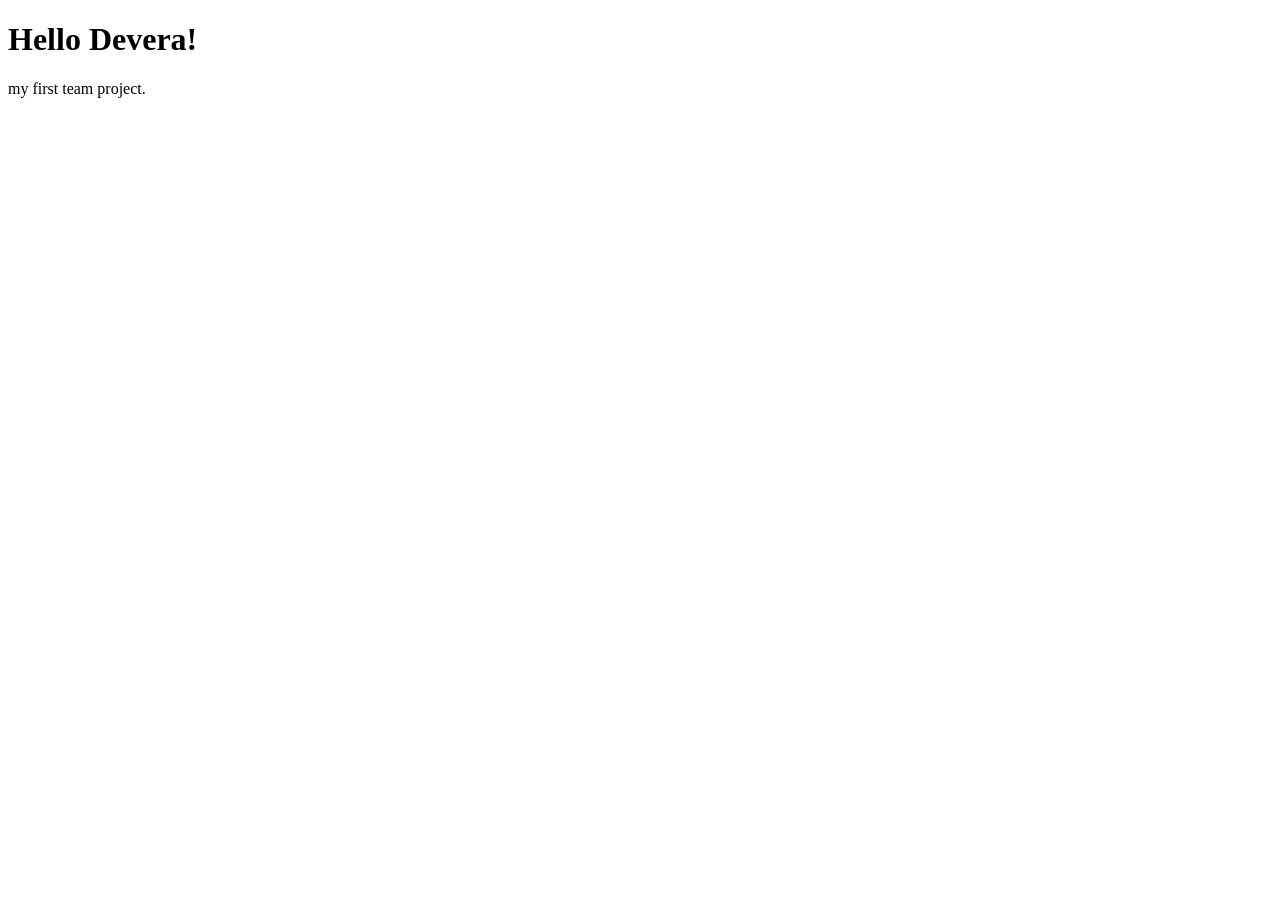
<file: h1.html>
<!DOCTYPE html>
<html lang="en">
<head>
    <meta charset="UTF-8">
    <meta name="viewport" content="width=device-width, initial-scale=1.0">
    <title>Document</title>
</head>
<body>
    <h1>Hello Devera!</h1>
    <p>my first team project. </p>
    
</body>
</html>
</file>
